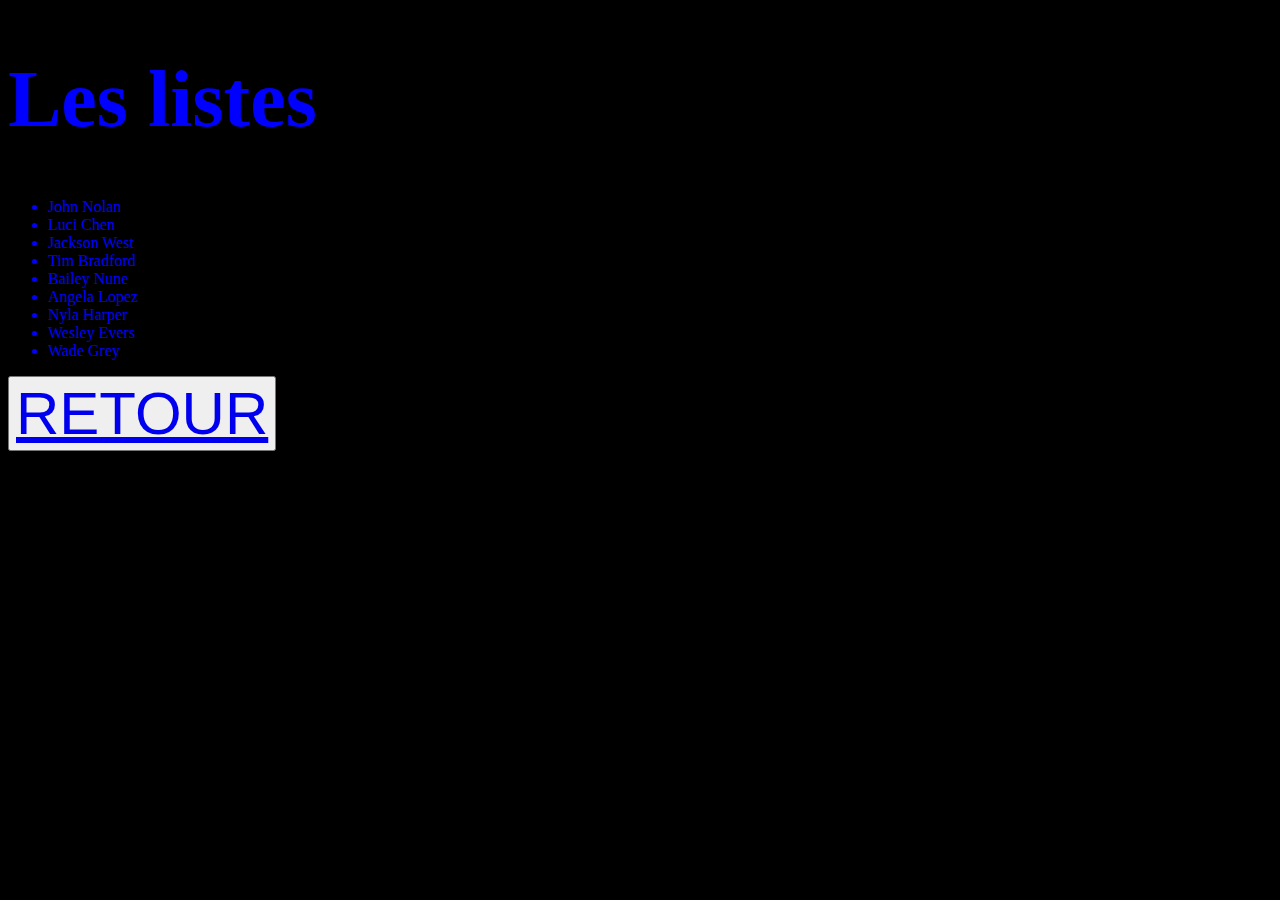
<file: PERSONNAGE.html>
<!DOCTYPE html>
<html>
    <head>
         <title>Ma première page HTML</title>
         <meta charset="utf-8">
         <link href="style.css" rel="stylesheet" type="text/css">
    </head>
<body>
<h1>Les listes</h1>
<ul>
	<li>John Nolan</li>
	<li>Luci Chen</li>
	<li>Jackson West</li>
	<li>Tim Bradford</li>
	<li>Bailey Nune</li>
	<li>Angela Lopez</li>
	<li>Nyla Harper</li>
	<li> Wesley Evers</li>
	<li>Wade Grey</li>
</ul>

<button><a href="PERSONNAGE.html">RETOUR</a></button>

    </body>
</file>
<file: style.css>
h1{
	color: blue;
	font-size: 80px;
}
img{
	width: 1024px;
	height: 576px;
	border: solid white;
	border-radius: 15px 45px 175px 82px;
}
body{background-color:black ;
}
p{
	color: blue;
	font-size: 40px;
}
a{
	font-size: 60px;
}
iframe{
	width: 600px;
	height: 600px;
	border: solid white;
	border-radius: 146px;
}
li{ color: blue;
}
</file>
